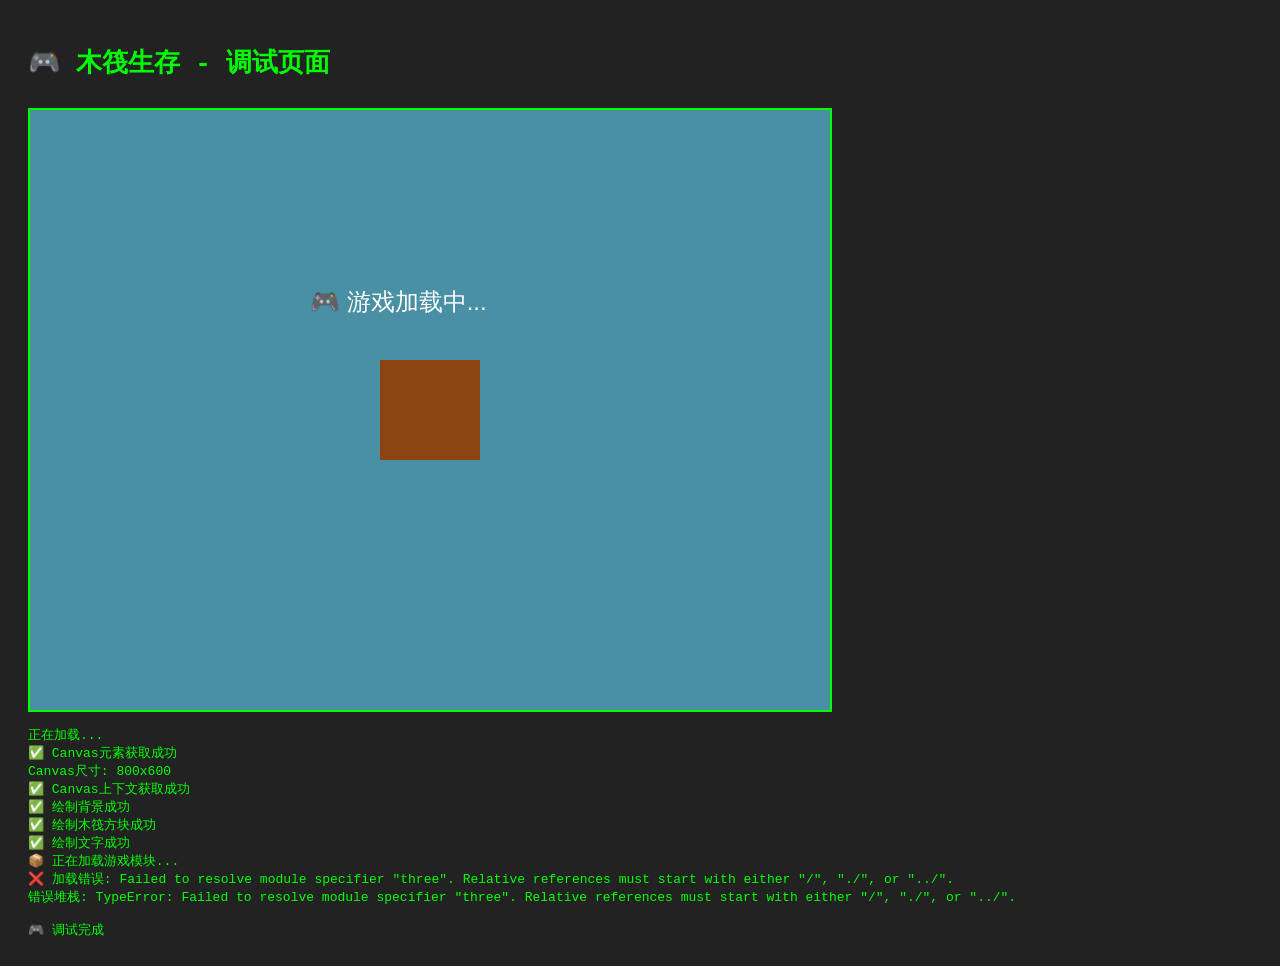
<file: debug.html>
<!DOCTYPE html>
<html>
<head>
    <title>调试页面</title>
    <style>
        body { font-family: monospace; background: #222; color: #0f0; padding: 20px; }
        #log { white-space: pre-wrap; }
        canvas { border: 2px solid #0f0; margin: 10px 0; }
    </style>
</head>
<body>
    <h1>🎮 木筏生存 - 调试页面</h1>
    <canvas id="game-canvas" width="800" height="600"></canvas>
    <div id="log">正在加载...</div>
    
    <script type="module">
        const logDiv = document.getElementById('log');
        const canvas = document.getElementById('game-canvas');
        
        function log(msg) {
            logDiv.innerHTML += '\n' + msg;
            console.log(msg);
        }
        
        log('✅ Canvas元素获取成功');
        log('Canvas尺寸: ' + canvas.width + 'x' + canvas.height);
        
        const ctx = canvas.getContext('2d');
        if (ctx) {
            log('✅ Canvas上下文获取成功');
        } else {
            log('❌ Canvas上下文获取失败');
        }
        
        // 绘制测试
        ctx.fillStyle = '#4a90a4';
        ctx.fillRect(0, 0, canvas.width, canvas.height);
        log('✅ 绘制背景成功');
        
        // 绘制测试方块
        ctx.fillStyle = '#8B4513';
        ctx.fillRect(350, 250, 100, 100);
        log('✅ 绘制木筏方块成功');
        
        // 绘制测试文字
        ctx.fillStyle = '#fff';
        ctx.font = '24px Arial';
        ctx.fillText('🎮 游戏加载中...', 280, 200);
        log('✅ 绘制文字成功');
        
        // 尝试加载游戏模块
        log('📦 正在加载游戏模块...');
        
        try {
            const { Game } = await import('./js/game.js');
            log('✅ Game模块加载成功');
            
            const game = new Game(canvas);
            log('✅ Game实例创建成功');
            
            game.start();
            log('✅ 游戏启动成功');
            
        } catch (error) {
            log('❌ 加载错误: ' + error.message);
            log('错误堆栈: ' + error.stack);
        }
        
        log('\n🎮 调试完成');
    </script>
</body>
</html>
</file>
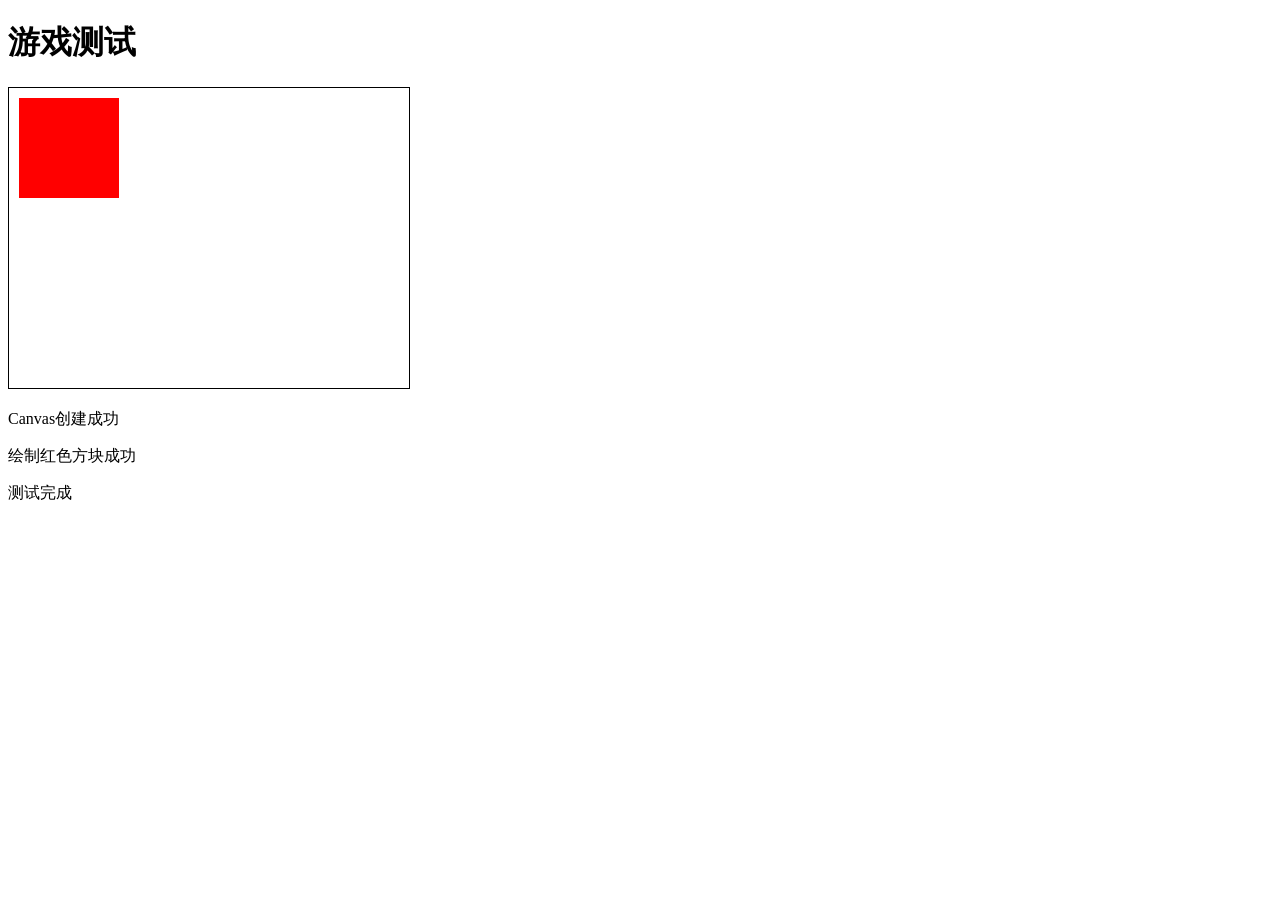
<file: test.html>
<!DOCTYPE html>
<html>
<head>
    <title>测试</title>
</head>
<body>
    <h1>游戏测试</h1>
    <canvas id="test-canvas" width="400" height="300" style="border:1px solid black;"></canvas>
    <div id="log"></div>
    <script>
        const log = document.getElementById('log');
        const canvas = document.getElementById('test-canvas');
        const ctx = canvas.getContext('2d');
        
        log.innerHTML += '<p>Canvas创建成功</p>';
        
        // 测试基本绘制
        ctx.fillStyle = 'red';
        ctx.fillRect(10, 10, 100, 100);
        log.innerHTML += '<p>绘制红色方块成功</p>';
        
        // 测试模块加载
        try {
            const script = document.createElement('script');
            script.type = 'module';
            script.textContent = `
                import { Game } from './js/main.js';
                log.innerHTML += '<p>模块加载成功</p>';
            `;
            document.body.appendChild(script);
        } catch (e) {
            log.innerHTML += '<p>模块加载错误: ' + e.message + '</p>';
        }
        
        log.innerHTML += '<p>测试完成</p>';
    </script>
</body>
</html>
</file>
